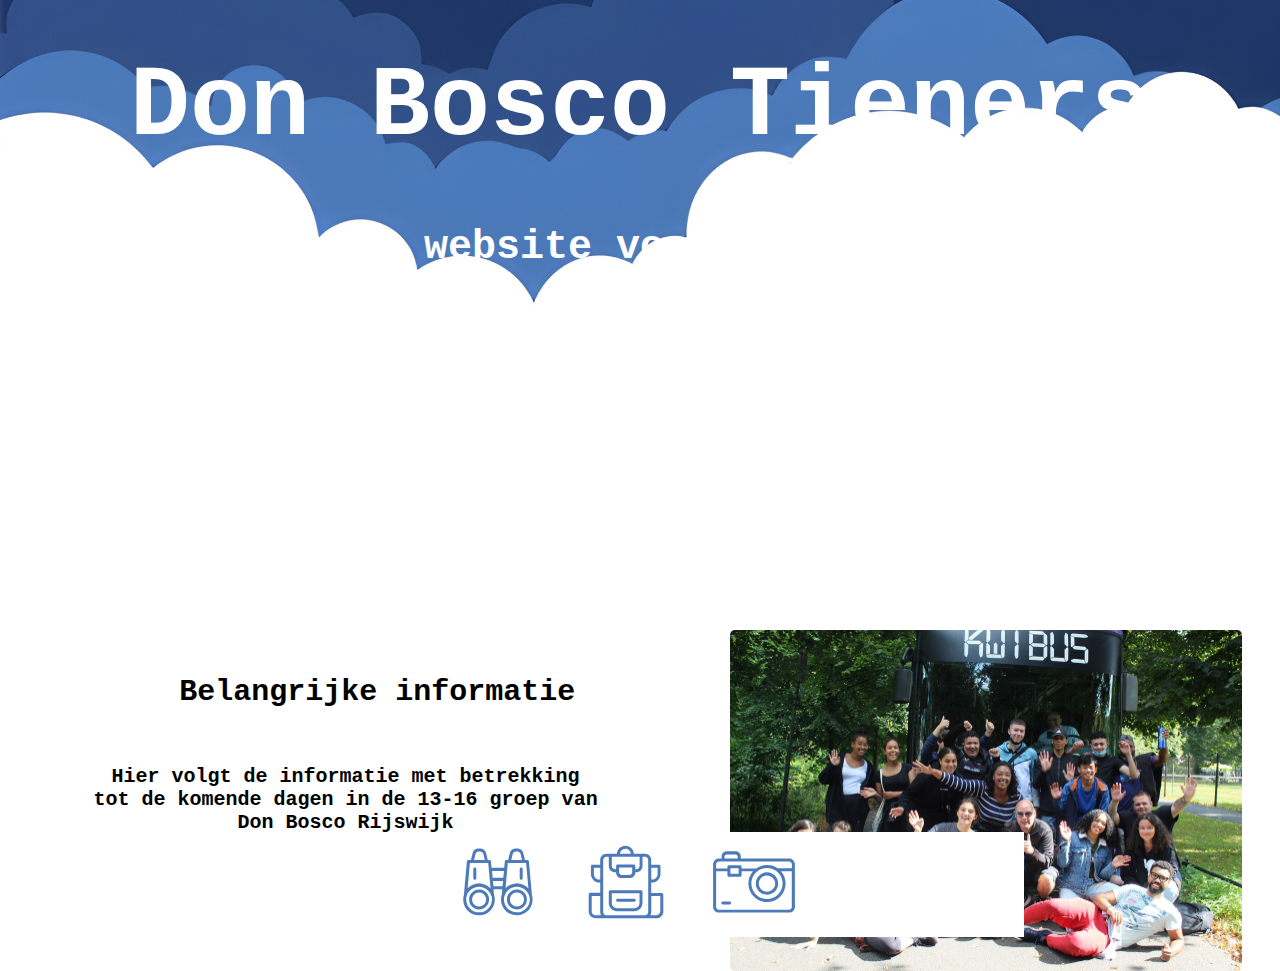
<file: index.html>
<!DOCTYPE html>
<html lang="nl">
<head>
    <meta charset="UTF-8">
    <meta http-equiv="X-UA-Compatible" content="IE=edge">
    <meta name="viewport" content="width=device-width, initial-scale=1.0">
    <script></script>
    <link rel="stylesheet" href="style.css">
    <title>Don Bosco Tieners</title>
</head>
<body>
    <h1>Don Bosco Tieners</h1>
    <img src="cloud2.jpg" class="cloud">
    <h2>De website voor de 13-16 tieners</h2>
    <h3 class="belangrijk">Belangrijke informatie</h3>
    <h3 class="informatie">Hier volgt de informatie met betrekking tot de komende dagen in de 13-16 groep van Don Bosco Rijswijk</h3>
    <img src="group_image.jpg" class="picture">
    <a class="quiz" href="quiz.html"><img src="speurtocht.svg" alt="verrekijker"></a>
    <a class="kamp" href="kamp.html"><img src="kamptas.svg" alt="kamptas"></a>
    <a class="foto" href="fotos.html"><img src="fotos.svg" alt="fotos"></a>
</body>
</html>
</file>
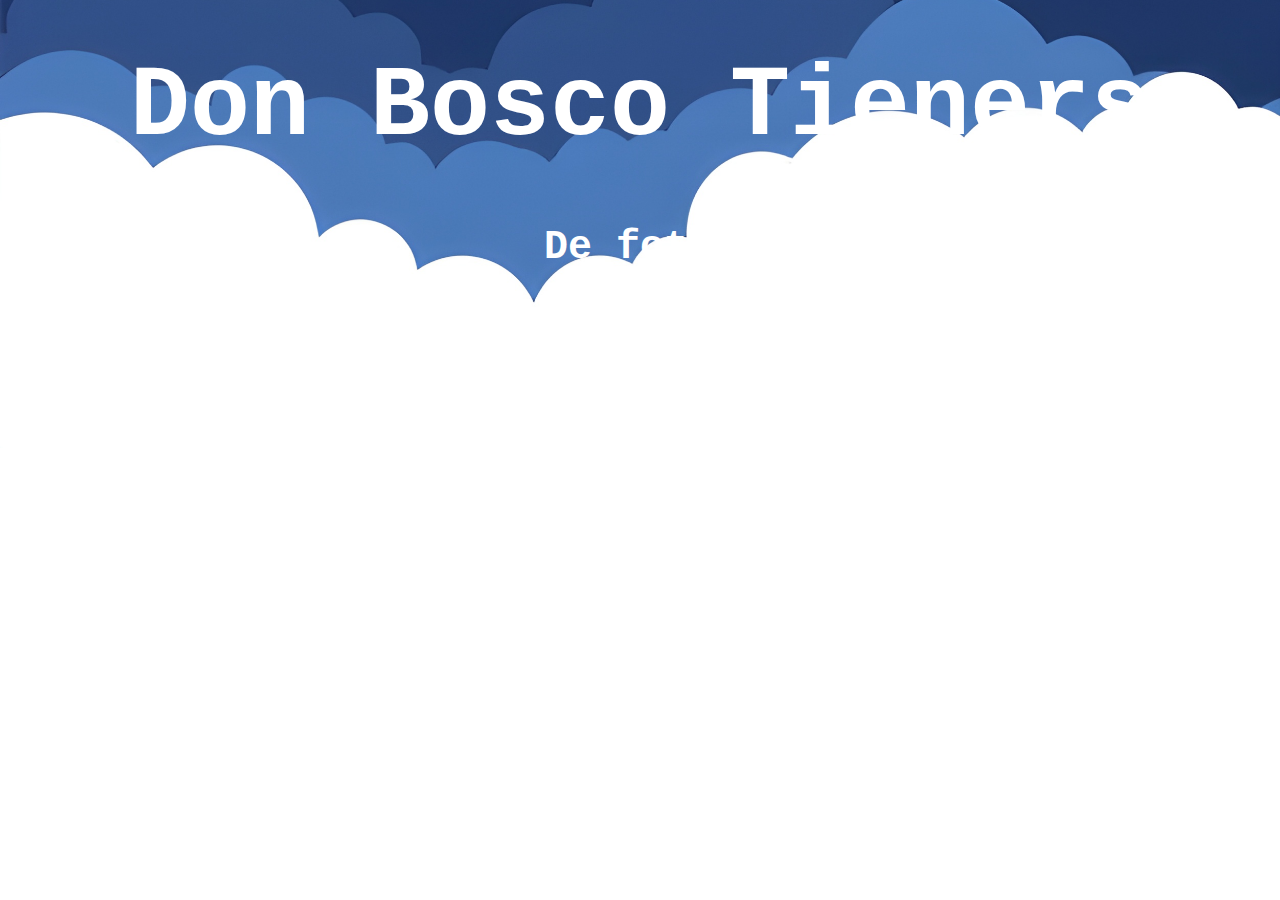
<file: fotos.html>
<!DOCTYPE html>
<html lang="nl">
<head>
    <meta charset="UTF-8">
    <meta http-equiv="X-UA-Compatible" content="IE=edge">
    <meta name="viewport" content="width=device-width, initial-scale=1.0">
    <script></script>
    <link rel="stylesheet" href="style.css">
    <title>Don Bosco Tieners</title>
</head>
<body>
    <img src="cloud2.jpg" class="cloud">
    <a href="index.html"><h1>Don Bosco Tieners</h1></a>
    <h2>De fotos</h2>
</body>
</html>
</file>
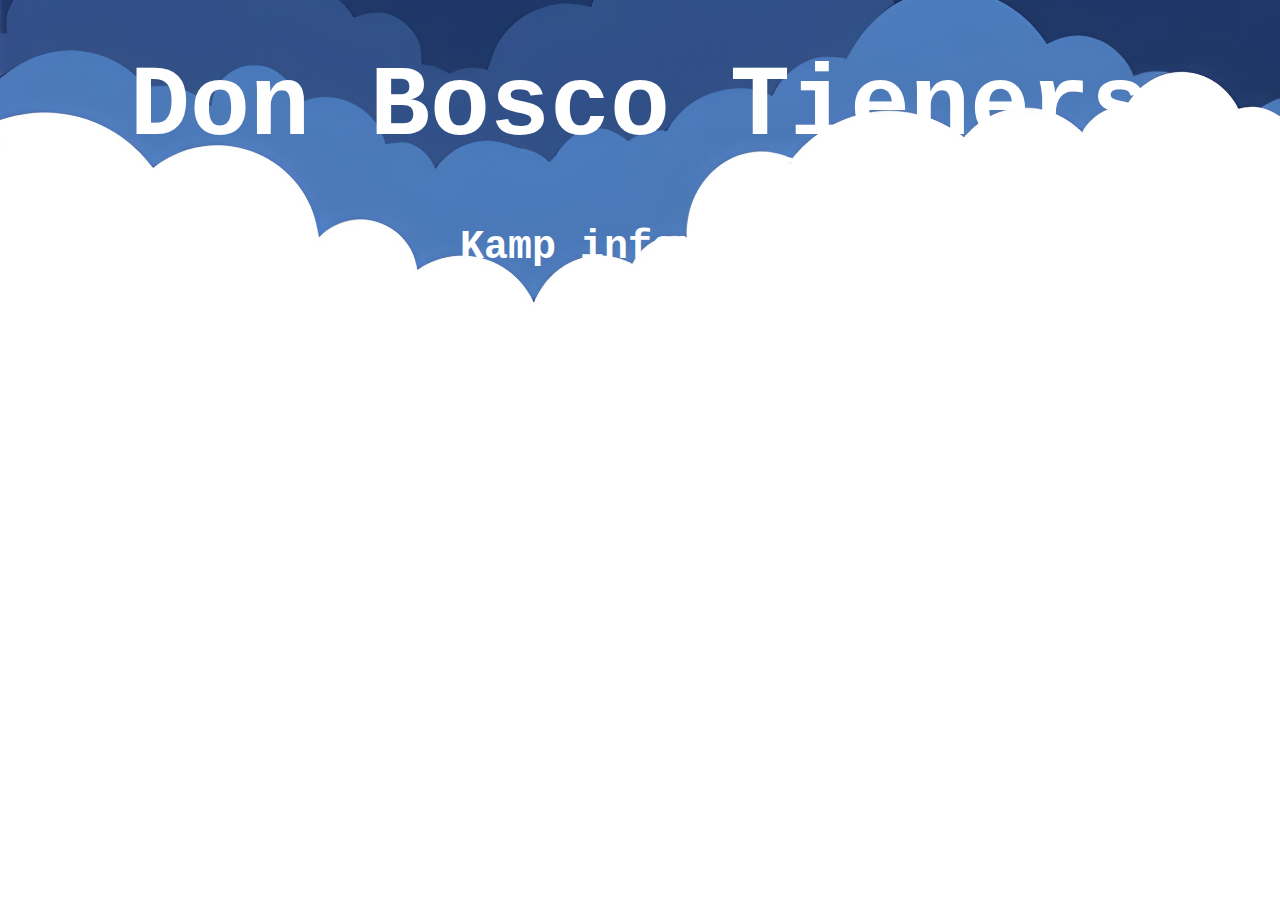
<file: kamp.html>
<!DOCTYPE html>
<html lang="nl">
<head>
    <meta charset="UTF-8">
    <meta http-equiv="X-UA-Compatible" content="IE=edge">
    <meta name="viewport" content="width=device-width, initial-scale=1.0">
    <script></script>
    <link rel="stylesheet" href="style.css">
    <title>Don Bosco Tieners</title>
</head>
<body>
    <img src="cloud2.jpg" class="cloud">
    <a href="index.html"><h1>Don Bosco Tieners</h1></a>
    <h2>Kamp informatie</h2>
</body>
</html>
</file>
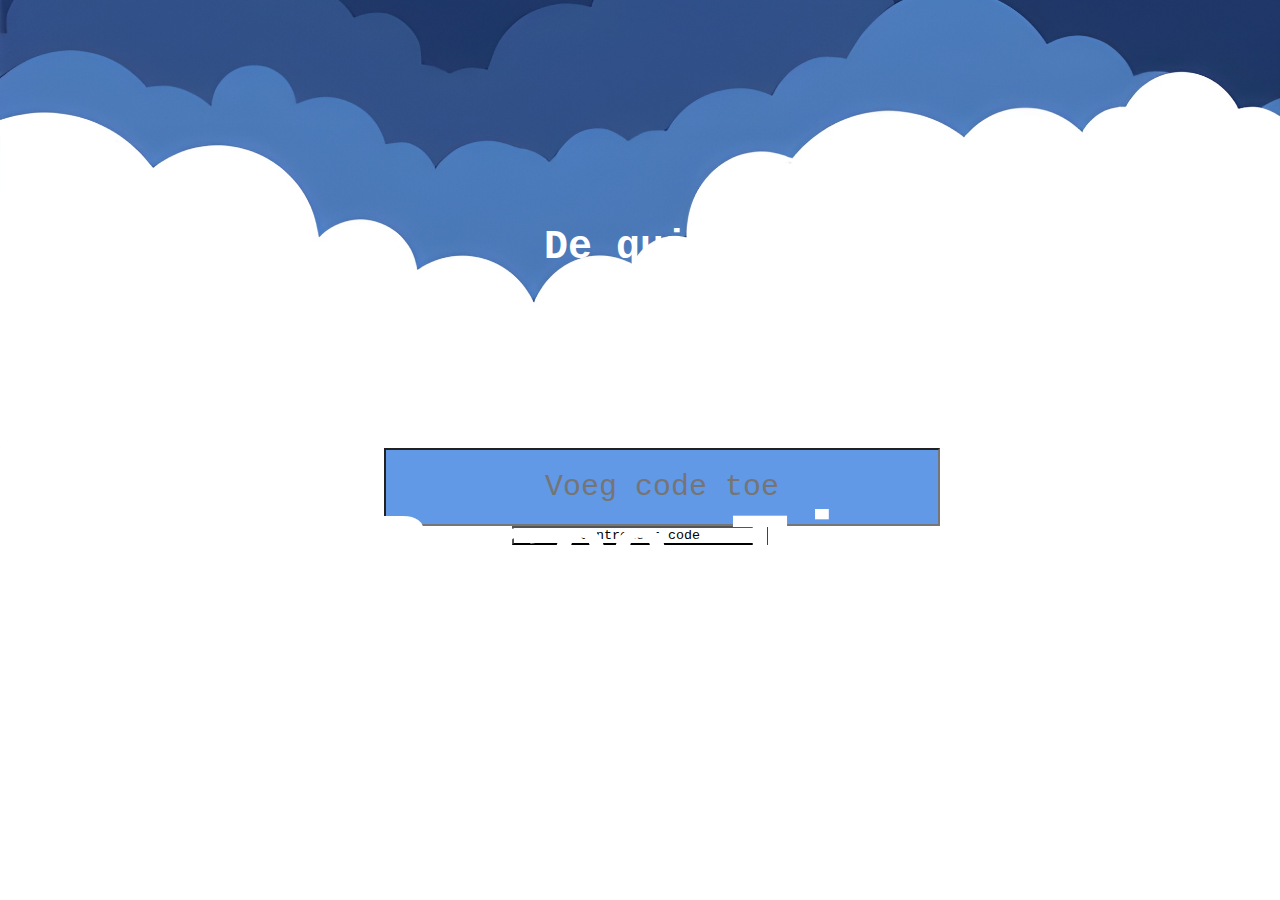
<file: quiz.html>
<!DOCTYPE html>
<html lang="nl">
<head>
    <meta charset="UTF-8">
    <meta http-equiv="X-UA-Compatible" content="IE=edge">
    <meta name="viewport" content="width=device-width, initial-scale=1.0">
    <script src="main.js"></script>
    <link rel="stylesheet" href="style.css">
    <title>Don Bosco Tieners</title>
</head>
<body>
    <img src="cloud2.jpg" class="cloud">
    <a href="index.html"><h1>Don Bosco Tieners</h1></a>
    <h2>De quizz</h2>
    <form class="uitleg" name="myform" method="post" onsubmit="return validateform()">
        <input class="inputbox" type="text" id="code1" placeholder="Voeg code toe"><br>
        <input class="inputbox2" type="button" onclick="fn1()" id="btn1" value="Controleer code">
    </form>
    <p class="verhaal" id="verhaal"></p>
    <p class="verhaal2" id="verhaal2"></p>
</body>
</html>
</file>
<file: style.css>
*{
    background-color: white;
    margin:0;
    padding:0;
    font-family: 'Courier New', monospace;    
}

h1{
    text-align: center;
    margin-top: 4%;
    background-color: transparent;
    color: white;
    position: absolute;
    z-index: 200;   
    width: 100%;
    font-size: 100px;
}

h2{
    position: absolute;
    top:25%;
    text-align: center;
    background-color: transparent;
    color: white;
    font-size: 40px;
    width:60%;
    padding-left: 20%;
    padding-right: 20%;
    padding-bottom: 6%;
}

.cloud{
    width: 100%;
    object-fit: cover;
    position: absolute;
    top:-45%;
    z-index: -10;
}

.picture{
    width: 40%;
    position: absolute;
    top:70%;
    margin-left: 57%;
    border-radius: 5px;
}

.quiz{
    margin-top:145%;
    position: absolute;
    left: 10%;
    width: 15%;
}

.kamp{
    margin-top:145%;
    position: absolute;
    left: 35%;
    width: 15%;
}

.foto{
    margin-top:145%;
    position: absolute;
    left: 60%;
    width: 15%;
}

.belangrijk{
    text-align: center;
    position:absolute;
    top:75%;
    margin-left: 14%;
    font-size: 30px;
}

.informatie{
    text-align: center;
    position:absolute;
    top:85%;
    width: 40%;
    font-size: 20px;
    margin-left:7%;
}

.quiz{
    margin-top:65%;
    position: absolute;
    left: 35%;
    width: 25%;
}

.kamp{
    margin-top:65%;
    position: absolute;
    left: 45%;
    width: 25%;
}

.foto{
    margin-top:65%;
    position: absolute;
    left: 55%;
    width: 25%;
}

.uitleg{
    margin-top:35%;
}

.inputbox{
    width:40%;
    margin-left:30%;
    padding:20px;
    text-align: center;
    background-color: rgb(97, 153, 231);
    font-size: 30px;
}

.inputbox2{
    width:20%;
    margin-left:40%;

}

@media only screen and (max-width: 600px) {


h1{
    text-align: center;
    margin-top: 5%;
    background-color: #28467A;
    color: white;
    position: absolute;
    z-index: 200;
    font-size: 25px;
    width: 100%;
}

.cloud{
    width: 100%;
    object-fit: cover;
    position: absolute;
    top:0%;
    z-index: -10;
}

.picture{
    width: 70%;
    position: absolute;
    top:45%;
    margin-left: 15%;
    border-radius: 5px;
}

h2{
    position: absolute;
    top:30%;
    text-align: center;
    width:60%;
    padding-left: 20%;
    color:black;
    font-size: 25px;
    padding-right: 20%;
    padding-bottom: 6%;
}

.quiz{
    margin-top:145%;
    position: absolute;
    left: 10%;
    width: 15%;
}

.kamp{
    margin-top:145%;
    position: absolute;
    left: 35%;
    width: 15%;
}

.foto{
    margin-top:145%;
    position: absolute;
    left: 60%;
    width: 15%;
}

.informatie{
    visibility:none;
    display: none;
}

.belangrijk{
    visibility:none;
    display: none;
}

.uitleg{
    margin-top:80%;
    position: absolute;
}

.inputbox{
    width:80%;
    margin-left:10%;
    padding:5px;
    text-align: center;
    background-color: rgb(97, 153, 231);
    font-size: 30px;
}

.inputbox2{
    margin-top: 5%;
    width:50%;
    margin-left:25%;
    padding:5px;
    background-color: rgb(97, 153, 231);
}

.verhaal{
    position: absolute;
    margin-top: 120%;
    margin-left: 50%;
    transform: translateX(-50%);
    font-size: 20px;
    font-weight: bolder;
    text-align: center;
}

.verhaal2{
    position: absolute;
    margin-top: 140%;
    margin-left: 50%;
    transform: translateX(-50%);
    font-size: 20px;
    font-weight: bolder;
    width:70%;
    font-size: 16px;
    text-align: center;
}
}
</file>
